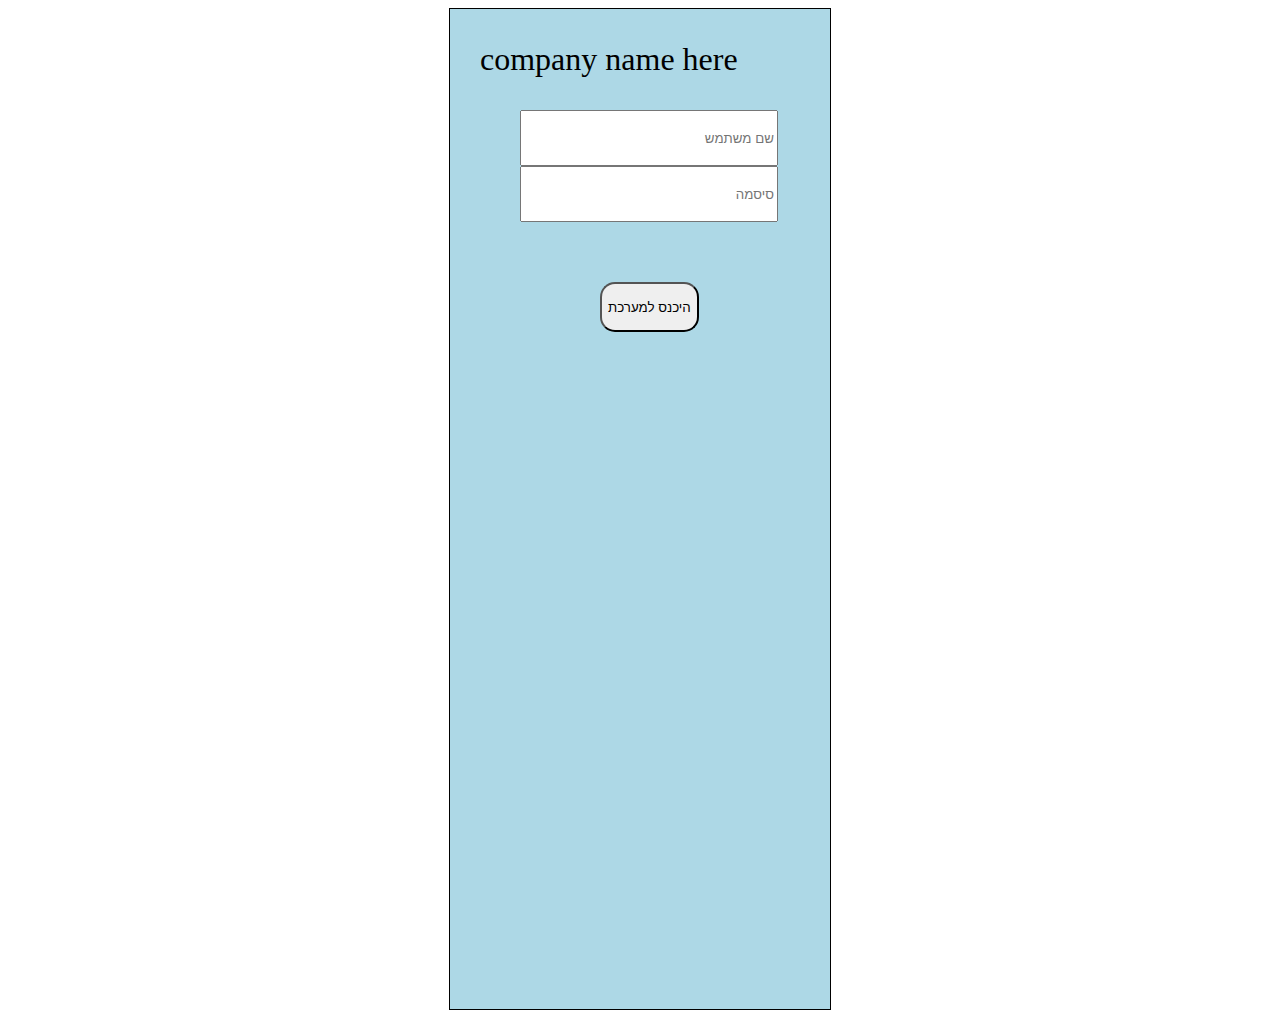
<file: index.html>
<!DOCTYPE html>
<html lang="en">

<head>
    <meta charset="UTF-8">
    <meta name="viewport" content="width=device-width, initial-scale=1.0">
    <meta http-equiv="X-UA-Compatible" content="ie=edge">
    <link rel="stylesheet" href="style.css">
    <title>login page</title>
</head>

<body>
    <div class="wrap">
        <header>
            <p>company name here</p>
        </header>
        <div class="content">

            <input type="text" placeholder="שם משתמש">
            <br>
            <input type="text" placeholder="סיסמה">
            <br>
            <a href="mainMenu.html">
                <button class="enter">היכנס למערכת</button>
            </a>

        </div>
    </div>
</body>

</html>
</file>
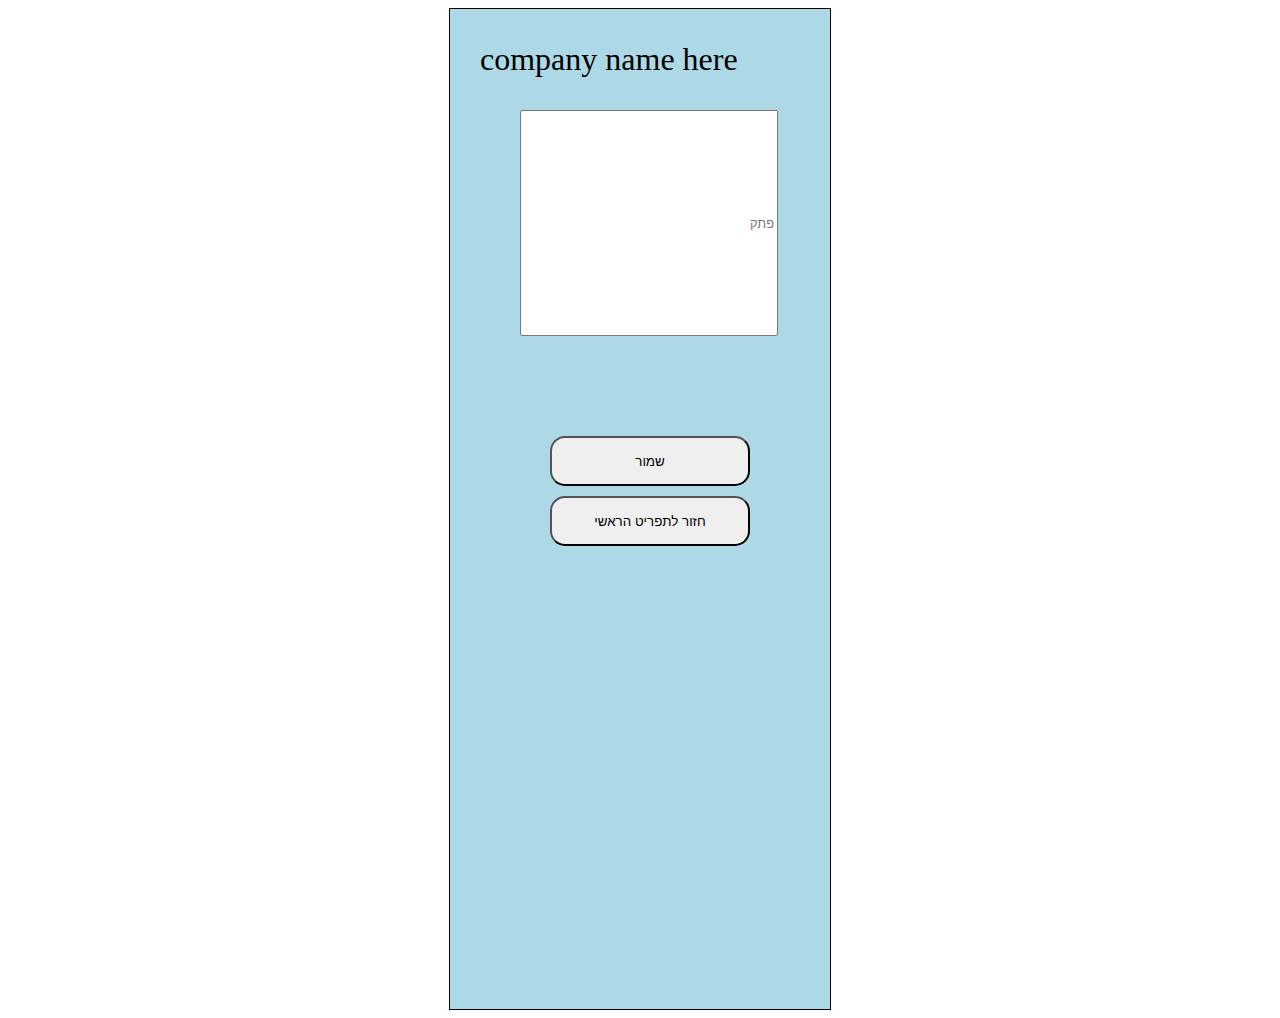
<file: addNote.html>
<!DOCTYPE html>
<html lang="en">

<head>
    <meta charset="UTF-8">
    <meta name="viewport" content="width=device-width, initial-scale=1.0">
    <meta http-equiv="X-UA-Compatible" content="ie=edge">
    <link rel="stylesheet" href="style.css">
    <title>main menu</title>
</head>

<body>
    <div class="wrap">
        <header>
            <p>company name here</p>
        </header>
        <div class="content">

            <input type="text" placeholder="פתק" class="clientInfo newNote">

            <button class="clientButton saveNote">שמור</button>
            <br>
            <a href="mainMenu.html">
                <button class="clientSubButton moveMainMenuButton">חזור לתפריט הראשי </button>
            </a>
        </div>
    </div>
</body>

</html>
</file>
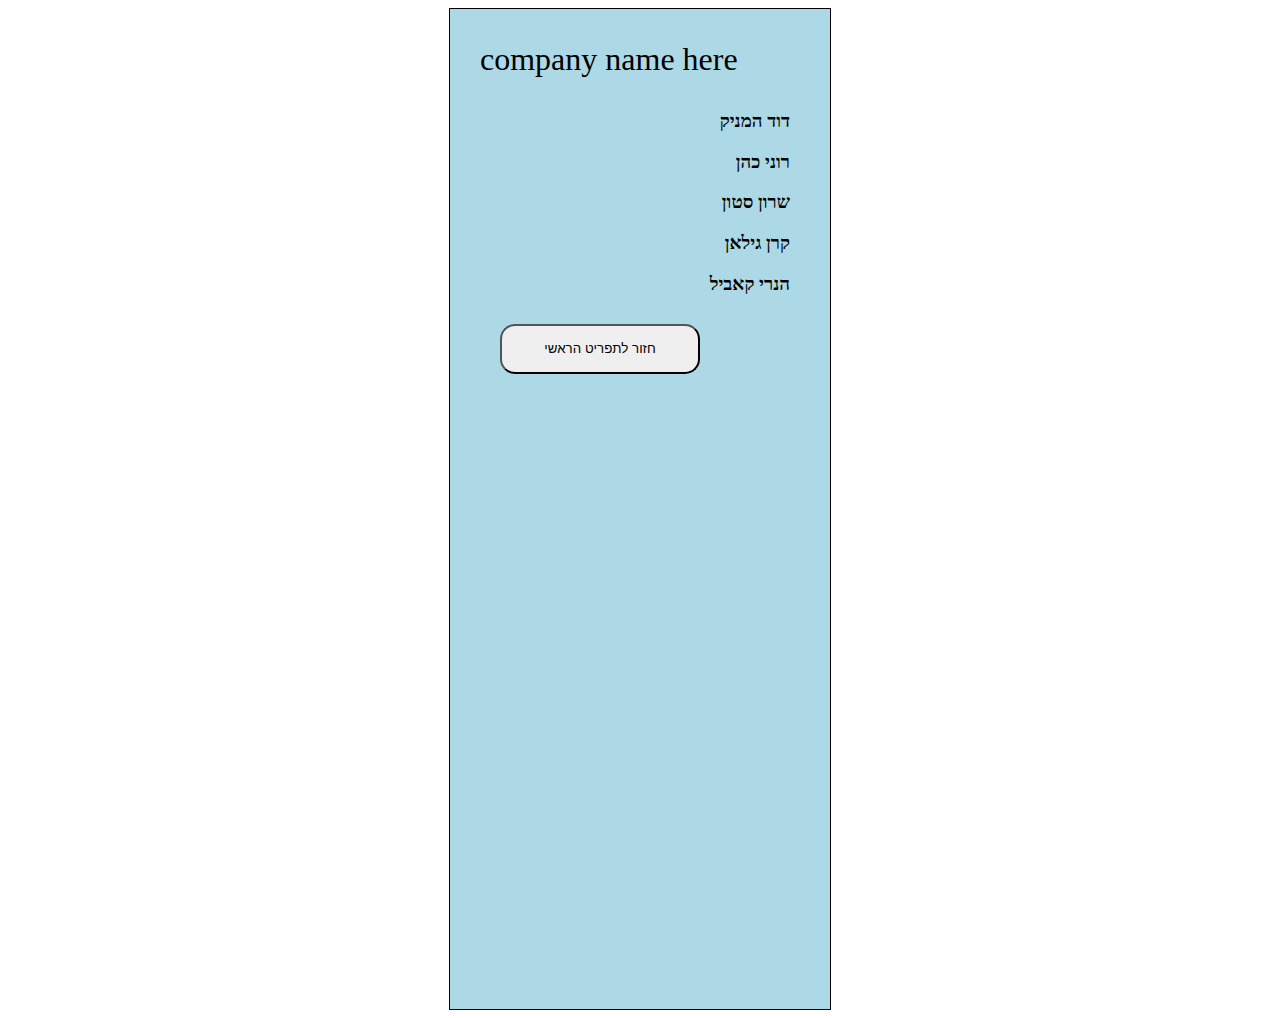
<file: clientList.html>
<!DOCTYPE html>
<html lang="en">

<head>
    <meta charset="UTF-8">
    <meta name="viewport" content="width=device-width, initial-scale=1.0">
    <meta http-equiv="X-UA-Compatible" content="ie=edge">
    <link rel="stylesheet" href="style.css">
    <title>main menu</title>
</head>

<body>
    <div class="wrap">
        <header>
            <p>company name here</p>
        </header>
        <div class="content noteList">

            <ul>
                <li>
                    <h3>דוד המניק </h3>
                    
                </li>
                <li>
                    <h3>רוני כהן </h3>
                    
                </li>
                <li>
                    <h3>שרון סטון </h3>
                    
                </li>
                <li>
                    <h3>קרן גילאן </h3>
                    
                </li>
                <li>
                    <h3> הנרי קאביל</h3>
                    
                </li>

            </ul>

            <a href="mainMenu.html">
                <button class="clientSubButton backToMainFromNotelist">חזור לתפריט הראשי </button>
            </a>

        </div>
    </div>
</body>

</html>
</file>
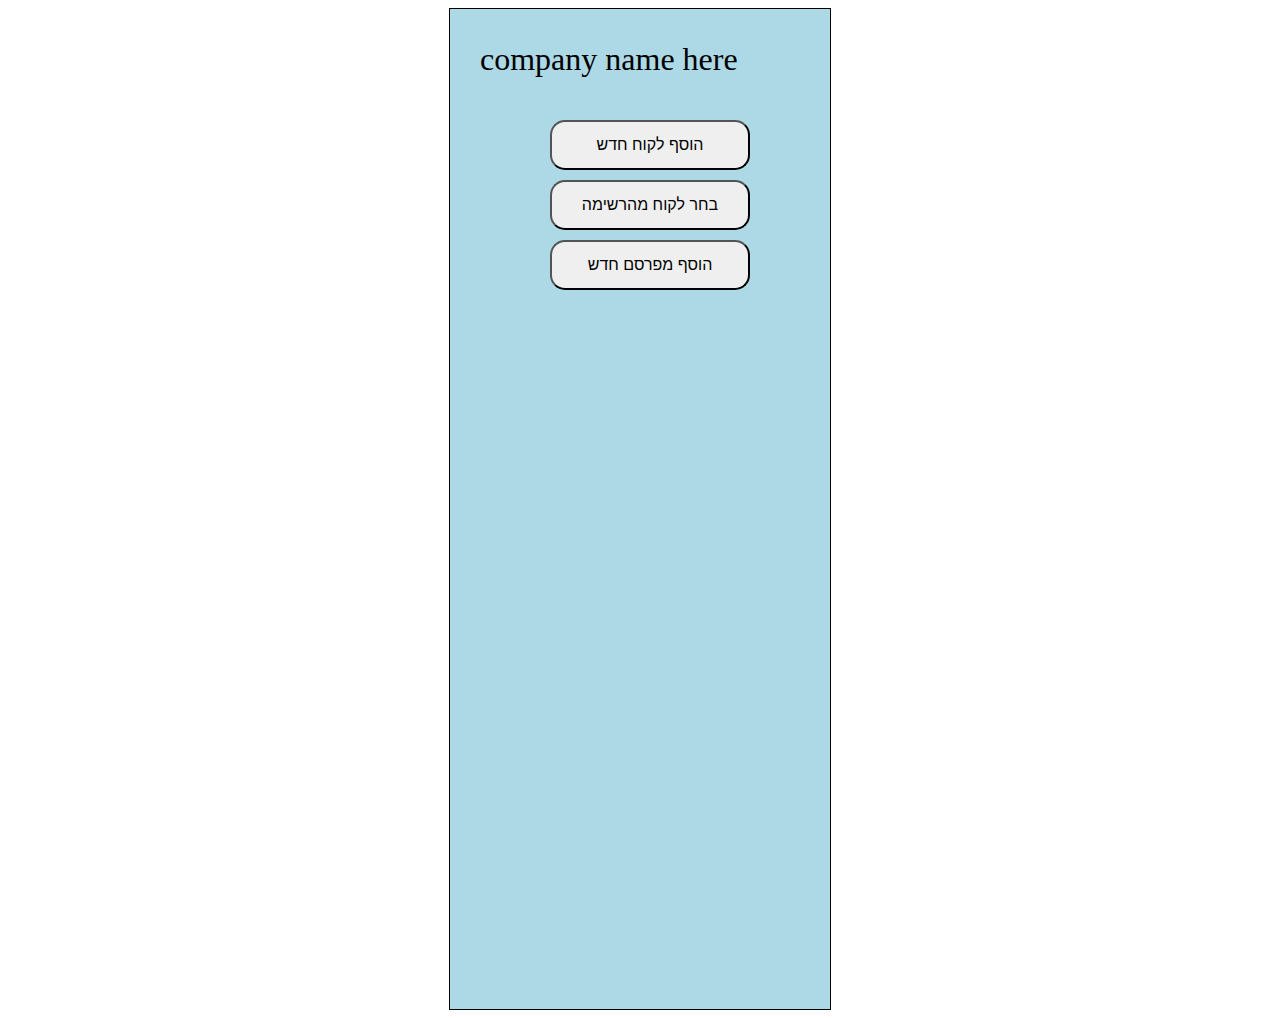
<file: mainMenu.html>
<!DOCTYPE html>
<html lang="en">

<head>
    <meta charset="UTF-8">
    <meta name="viewport" content="width=device-width, initial-scale=1.0">
    <meta http-equiv="X-UA-Compatible" content="ie=edge">
    <link rel="stylesheet" href="style.css">
    <title>main menu</title>
</head>

<body>
    <div class="wrap">
        <header>
            <p>company name here</p>
        </header>
        <div class="content">
            <a href="clientPage.html">
                <button class="item">הוסף לקוח חדש</button>
            </a>
            <br>
            <a href="clientList.html">
                <button class="item">בחר לקוח מהרשימה</button>
            </a>
            <br>
            <a href="newAd.html">
                <button class="item">הוסף מפרסם חדש</button>
            </a>

        </div>
    </div>
</body>

</html>
</file>
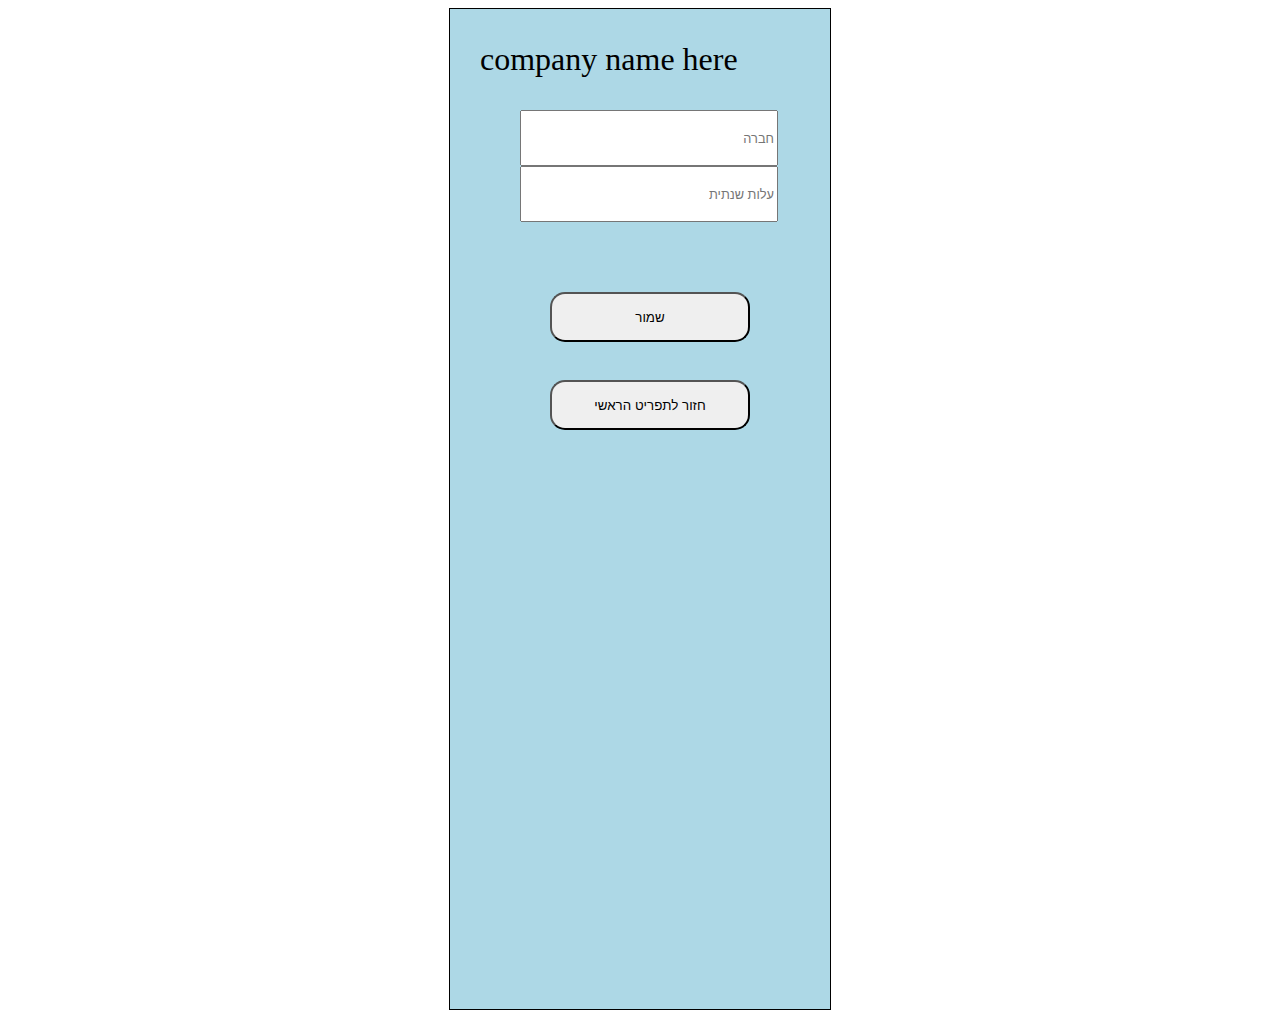
<file: newAd.html>
<!DOCTYPE html>
<html lang="en">

<head>
    <meta charset="UTF-8">
    <meta name="viewport" content="width=device-width, initial-scale=1.0">
    <meta http-equiv="X-UA-Compatible" content="ie=edge">
    <link rel="stylesheet" href="style.css">
    <title>main menu</title>
</head>

<body>
    <div class="wrap">
        <header>
            <p>company name here</p>
        </header>
        <div class="content">
            <input type="text" placeholder="חברה " class="clientInfo">
            <input type="text" placeholder="עלות שנתית " class="clientInfo">
            

            <button class="clientButton">שמור</button>
            <br>
            
            <a href="mainMenu.html">
                <button class="clientSubButton adButton">חזור לתפריט הראשי </button>
            </a>

        </div>
    </div>
</body>

</html>
</file>
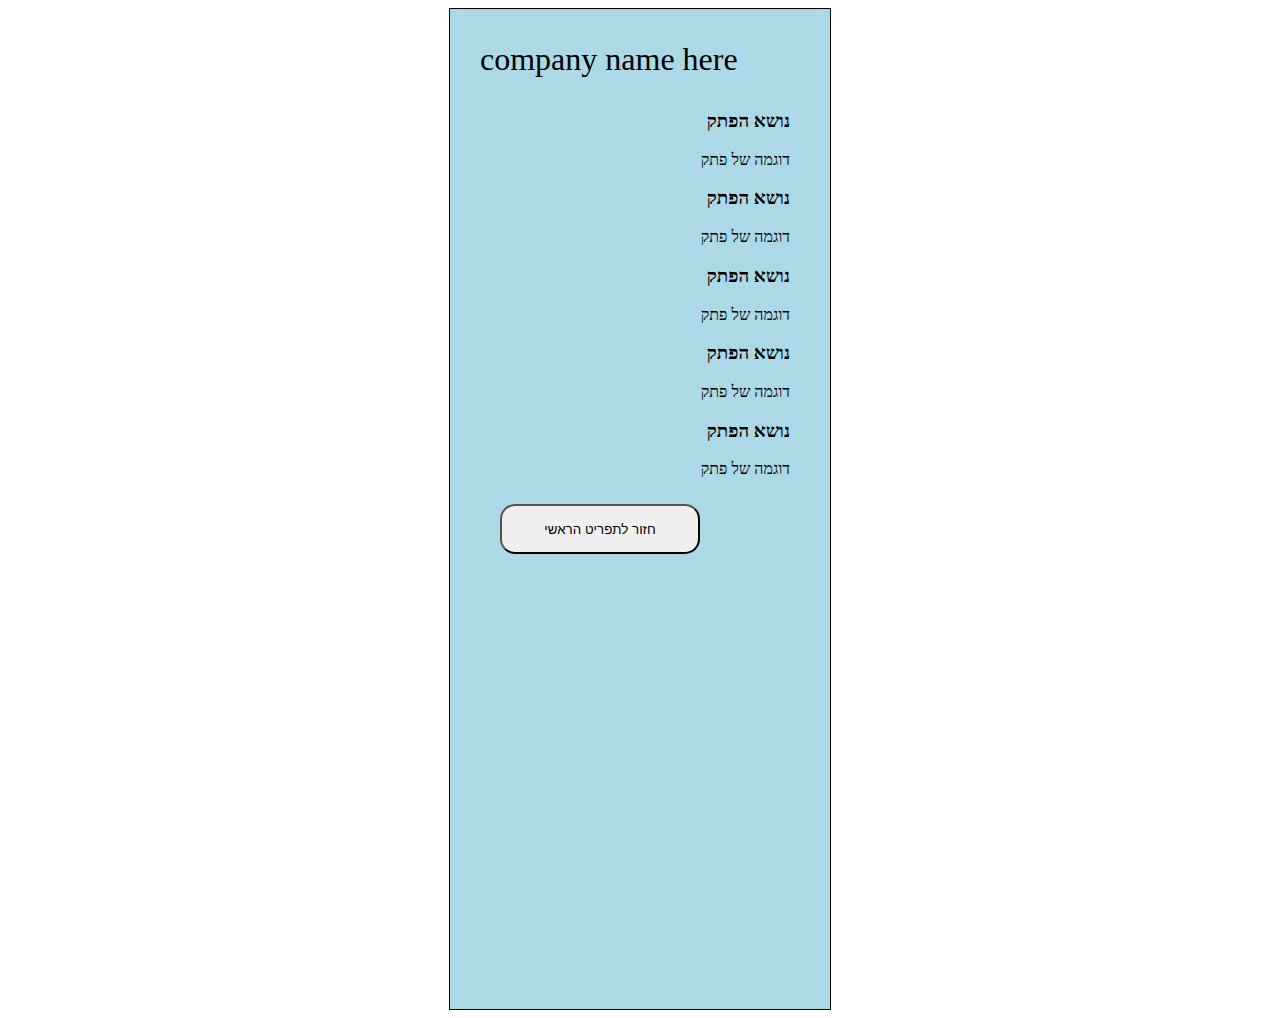
<file: noteList.html>
<!DOCTYPE html>
<html lang="en">

<head>
    <meta charset="UTF-8">
    <meta name="viewport" content="width=device-width, initial-scale=1.0">
    <meta http-equiv="X-UA-Compatible" content="ie=edge">
    <link rel="stylesheet" href="style.css">
    <title>main menu</title>
</head>

<body>
    <div class="wrap">
        <header>
            <p>company name here</p>
        </header>
        <div class="content noteList">

            <ul>
                <li>
                    <h3>נושא הפתק</h3>
                    <p>דוגמה של פתק</p>
                </li>
                <li>
                    <h3>נושא הפתק</h3>
                    <p>דוגמה של פתק</p>
                </li>
                <li>
                    <h3>נושא הפתק</h3>
                    <p>דוגמה של פתק</p>
                </li>
                <li>
                    <h3>נושא הפתק</h3>
                    <p>דוגמה של פתק</p>
                </li>
                <li>
                    <h3>נושא הפתק</h3>
                    <p>דוגמה של פתק</p>
                </li>

            </ul>

            <a href="mainMenu.html">
                <button class="clientSubButton backToMainFromNotelist">חזור לתפריט הראשי </button>
            </a>

        </div>
    </div>
</body>

</html>
</file>
<file: style.css>
.wrap{
    width: 380px;
    height: 1000px;
    border: 1px solid black;
    margin: auto; 
    background-color: lightblue;
}

header p{
    font-size: 2rem;
    position: relative;
    left: 30px;
}

input{
    position: relative;
    left: 70px;
    height: 50px;
    width: 250px;
    direction: rtl;
}


.enter{
    height: 50px;
    position: relative;
    left: 150px;
    top: 30px;
    margin-top: 30px;

}

.clientButton{
    position: relative;
    right: 100px;
}

.item{
    height: 50px;
    width: 200px;
    margin-top: 10px;
    font-size: 1rem;
    margin-left: 100px;
}

.clientInfo{
    font-size: 0.8rem;
}

.clientButton{
    height: 50px;
    width: 200px;
    position: relative;
    top: 70px;
    margin-left: 200px;
}

.clientSubButton{
    height: 50px;
    width: 200px;
    margin-top: 10px;
    margin-left: 100px;
}

.assholeButton{
    margin-top: 80px;
}

.newNote{
    height: 220px;
}

.saveNote{
    position: relative;
    top: 100px;
}

.noteList{
    direction: rtl;
}

.noteList ul{
    list-style: none;
}

.backToMainFromNotelist{
    margin-right: 130px;
}

.moveMainMenuButton{
    margin-top: 110px;
}

.adButton{
    margin-top: 108px;
}

button{
    border-radius: 15px;
}
</file>
